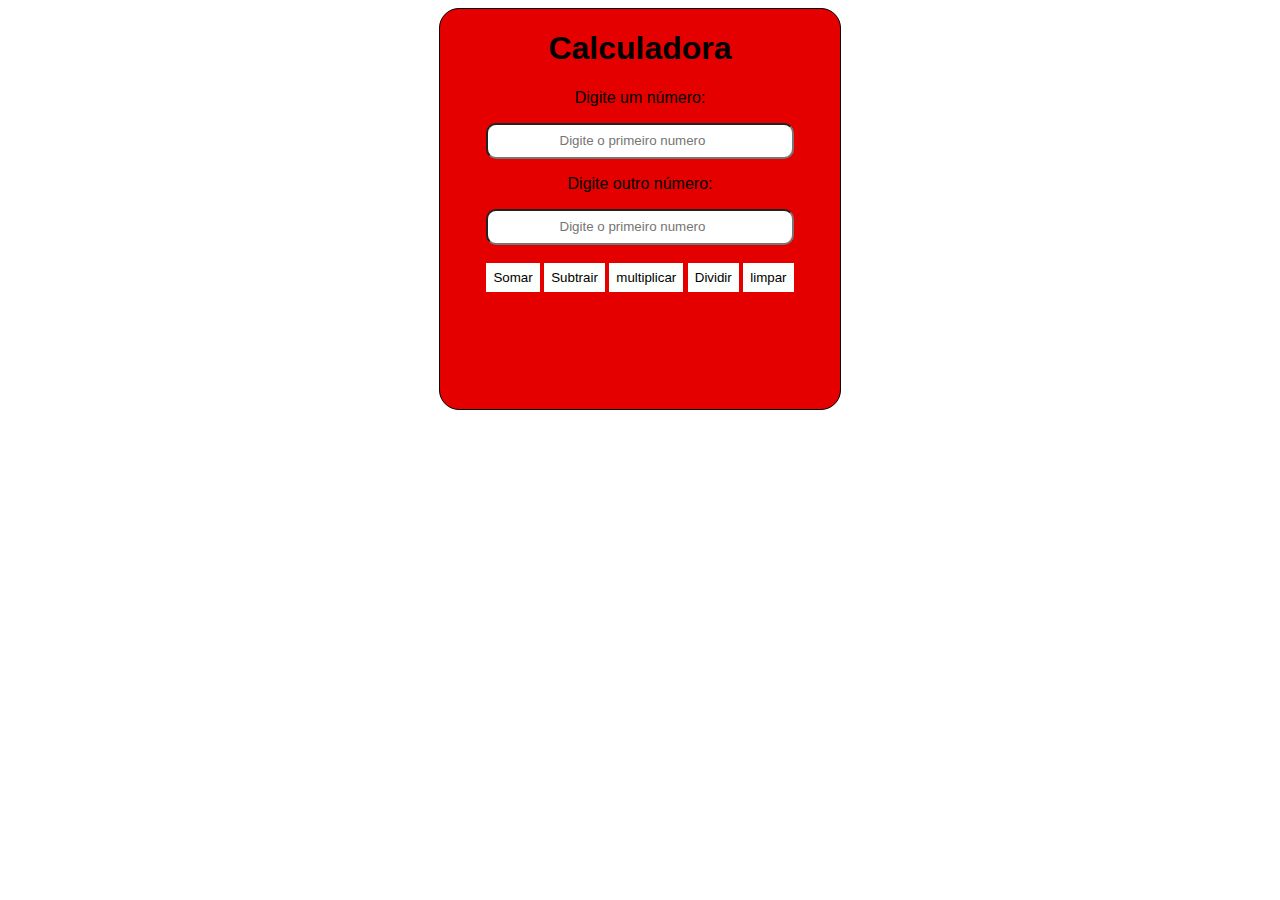
<file: calculadora/index.html>
<!DOCTYPE html>
<html lang="pt-br">
<head>
    <meta charset="UTF-8">
    <meta name="viewport" content="width=device-width, initial-scale=1.0">
    <title>Calculadora</title>
    <link rel="stylesheet" href="estilo.css">
</head>
<body>

    <div class="painel">
         <h1>Calculadora</h1>

         <p>Digite um número: </p>
        <input type="number" id="n1" placeholder="Digite o primeiro numero">
        <p>Digite outro número: </p>
        <input type="number" id="n2" placeholder="Digite o primeiro numero">
        <br><br>
        <!–BOTAO–>
        <button class="botao" onclick="somar()"> Somar </button>
        <button class="botao" onclick="subtrair()"> Subtrair </button>
        <button class="botao" onclick="multiplicar()"> multiplicar </button>
        <button class="botao" onclick="dividir()"> Dividir </button>
        <button class="botao" onclick="limpar()"> limpar </button>
   
        <div id="resultado"></div>
   
   
    </div>
    
<script src="script.js"></script>
</body>
</html>
</file>
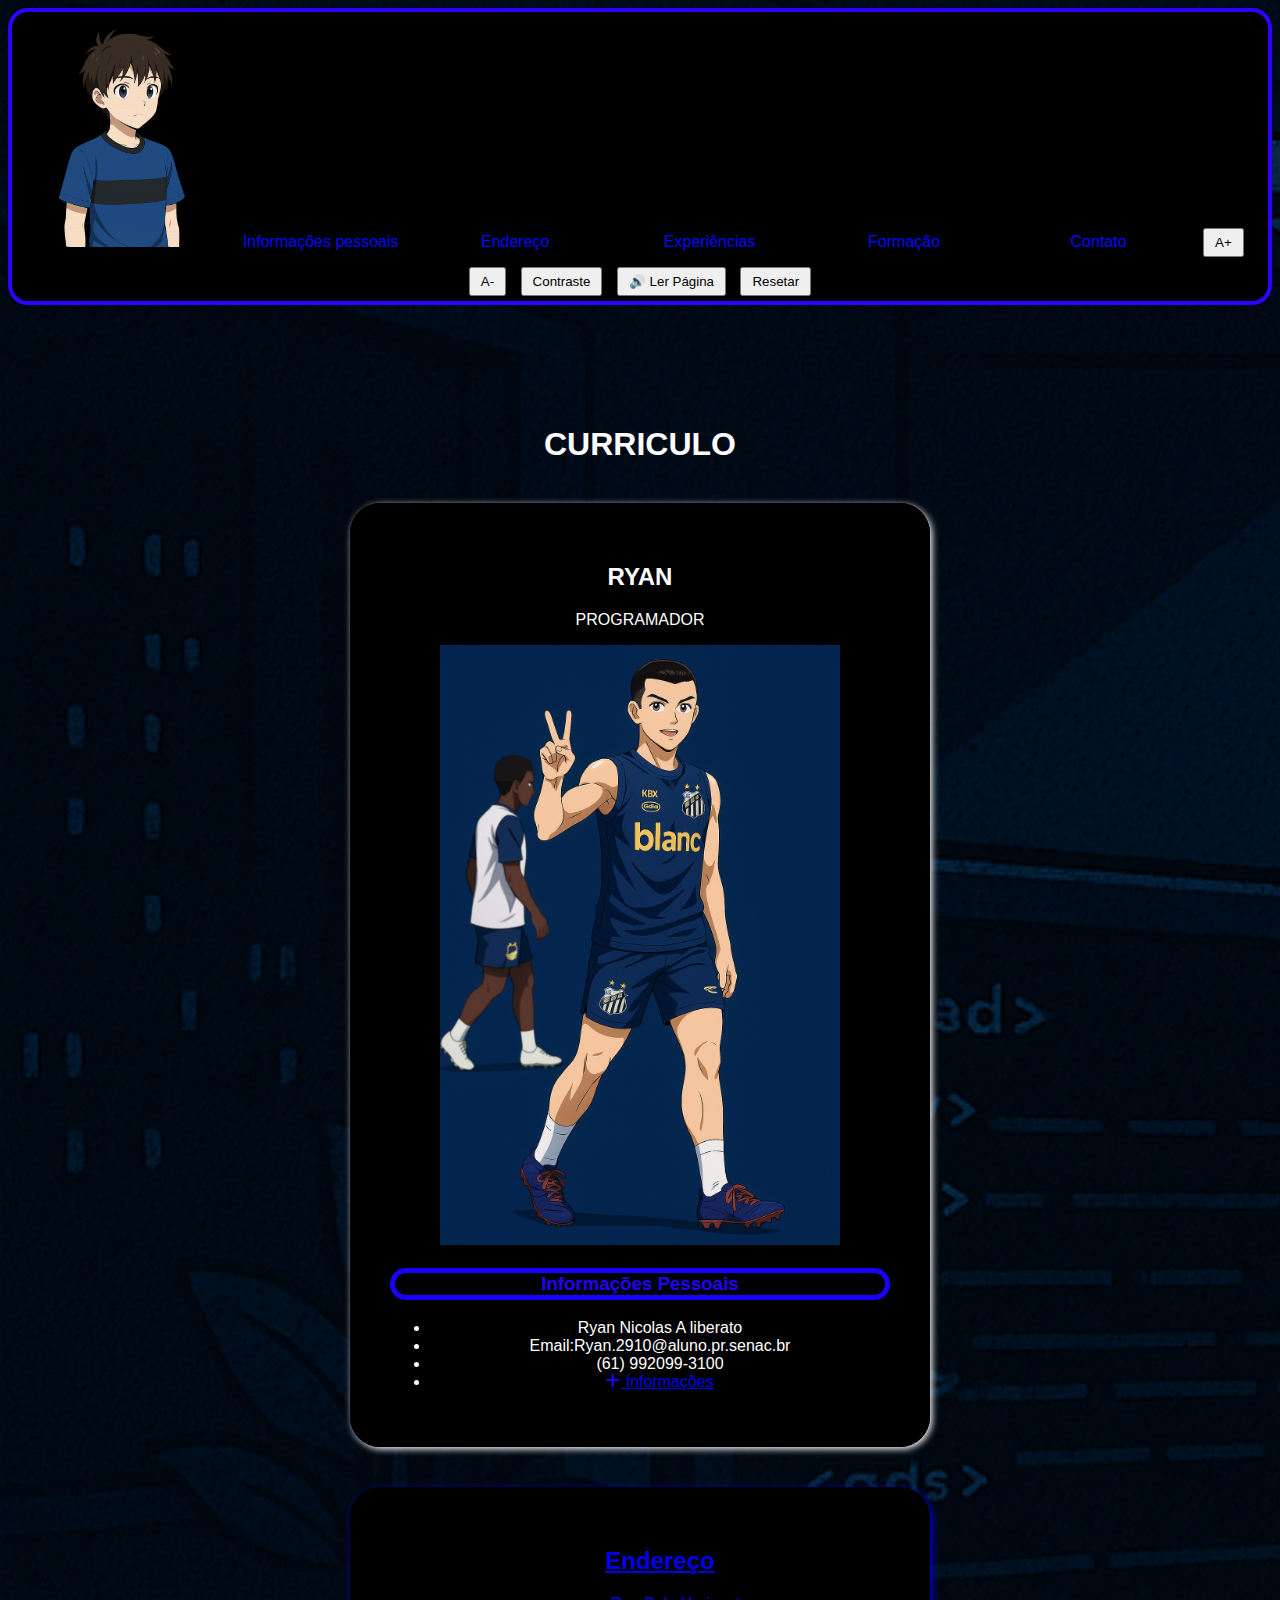
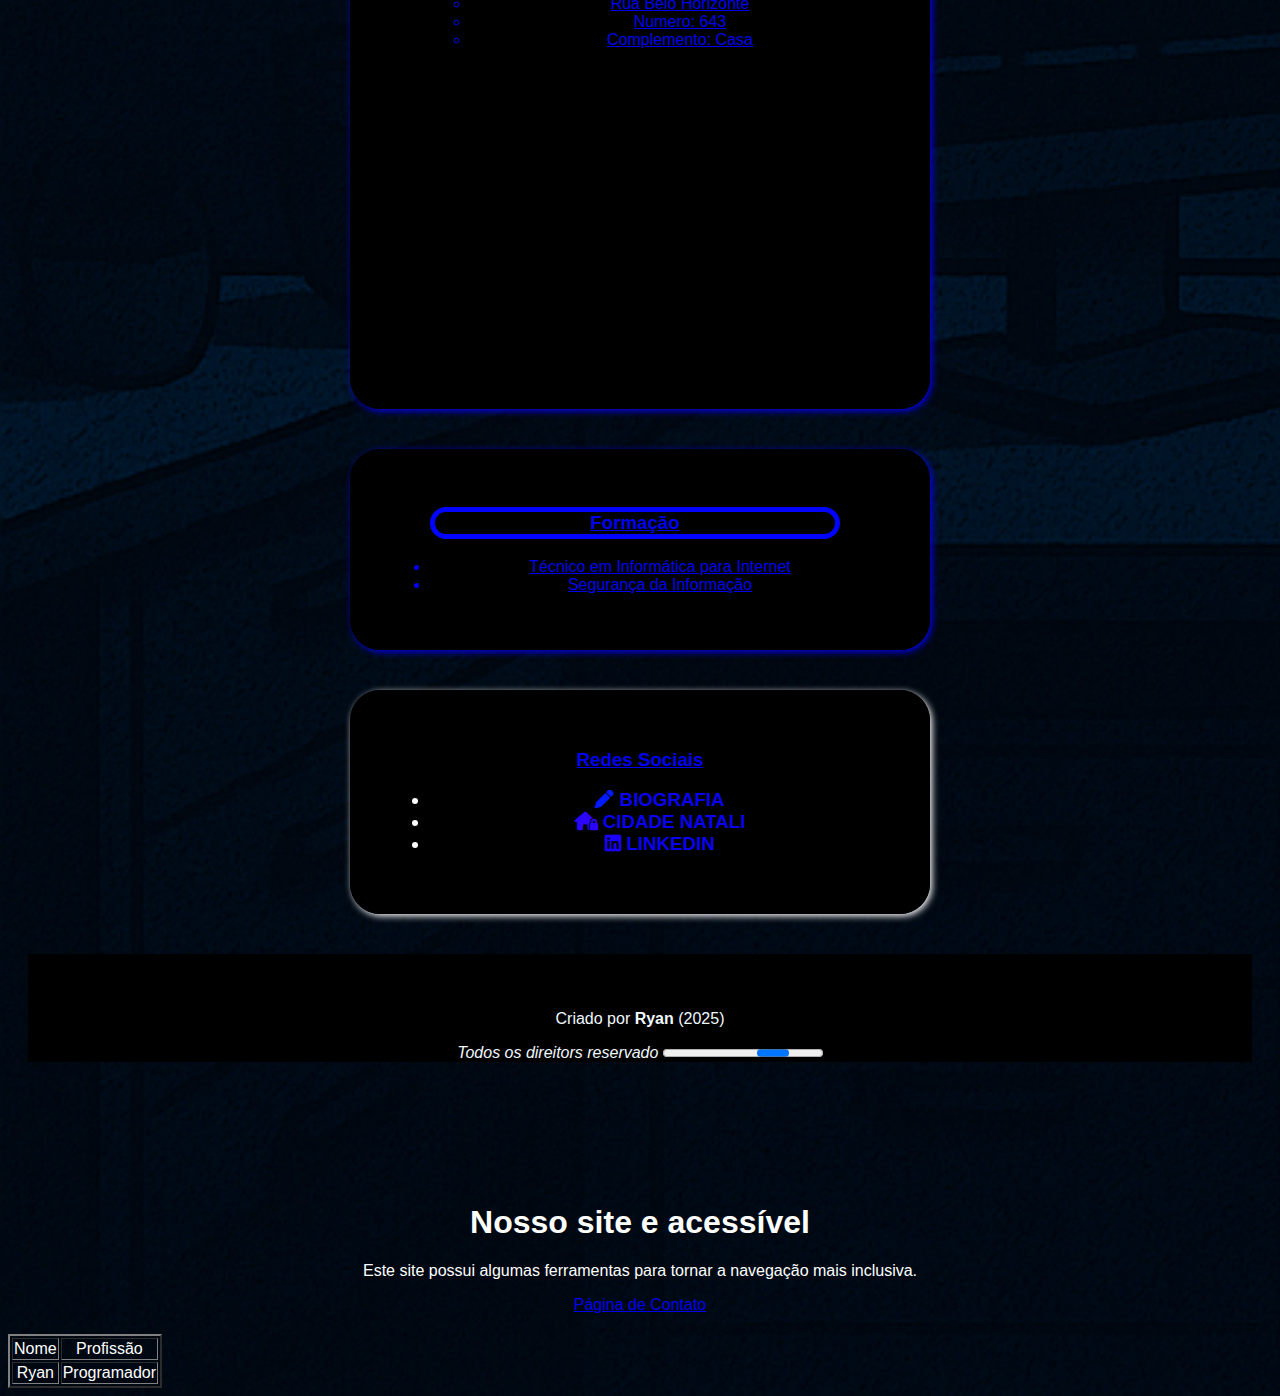
<file: curriculo/index.html>
<!DOCTYPE html>
<html lang="pt-br">
<head>
    <meta charset="UTF-8">
    <meta name="viewport" content="width=device-width, initial-scale=1.0">
    <title>dOC</title>
    <link rel="stylesheet" href="https://cdnjs.cloudflare.com/ajax/libs/font-awesome/6.7.2/css/all.min.css" integrity="sha512-Evv84Mr4kqVGRNSgIGL/F/aIDqQb7xQ2vcrdIwxfjThSH8CSR7PBEakCr51Ck+w+/U6swU2Im1vVX0SVk9ABhg==" crossorigin="anonymous" referrerpolicy="no-referrer" />
    <link rel="stylesheet" href="estilos.css">
    
    
  </script>
</body>
</html>


</html> 

</head>
<body>
<!-- Cabeçalho do meu site -->
    <header>
        <nav class="menu"> 
            <div class="celular"> &#9776 </div>
            <ul>
                <li> <img src="lg.png" alt="" width="200" class="logo"> </li>
                <li> <a href="#inicio">Informações pessoais </a> </li>
                <li> <a href="#endereco">Endereço </a> </li>
                <li> <a href="#qulauqrmme">Experiências </a> </li>
                <li> <a href="#qulauqrmme">Formação </a> </li>
                <li> <a href="#redes">Contato </a> </li>
                 
                 <button onclick="mudarTamanhoFonte(1)">A+</button>
    <button onclick="mudarTamanhoFonte(-1)">A-</button>
	
	
    <button onclick="toggleContrast()">Contraste</button>
	
	
    <button onclick="lerTexto()">🔊 Ler Página</button>
	
	
    <button onclick="resetAcessibilidade()">Resetar</button>
  </div>
                
            </ul>
        </nav>

    </header>
    <main>
    <H1> CURRICULO</H1>
    <p> </p>

    <section id="inicio"> 
        <h2> RYAN</h2>
        <p>PROGRAMADOR</p>

        
     <img width="400" src="jp.png" alt="">

     <h3 Class="titulo">Informações Pessoais</h3>
     <Ul class="Informacoes">
        <li>Ryan Nicolas A liberato</li>
        <li>  Email:Ryan.2910@aluno.pr.senac.br</li>
        <Li>(61) 992099-3100</li>
        <li><a target="blank" href="http://127.0.0.1:3000/mais/index.html"> <i class="fa-solid fa-plus fa-flip" style="color: #1900ff;"></i>  Informações</li>
        
        
        
     </ul>
 </section>
 
     <section id="Endereco">
         <ul>
        <h2>Endereço</h2>

        <ul>
        <li>Rua Belo Horizonte </li>
        <li>Numero: 643  </li>
        <Li>Complemento: Casa</Li>
        </ul>
        
        <map><iframe src="https://www.google.com/maps/embed?pb=!1m18!1m12!1m3!1d831.5593509884876!2d-52.99583263565775!3d-22.76274512467352!2m3!1f0!2f0!3f0!3m2!1i1024!2i768!4f13.1!3m3!1m2!1s0x948d9773c75bd24f%3A0xcdbe5ef6aa970956!2sR.%20Belo%20Horizonte%2C%20612%20-%20Nova%20Londrina%2C%20PR%2C%2087970-000!5e1!3m2!1spt-BR!2sbr!4v1747180300100!5m2!1spt-BR!2sbr" width="400" height="300" style="border:0;" allowfullscreen="" loading="lazy" referrerpolicy="no-referrer-when-downgrade"></iframe> </iframe></map>
     </section>
   <section>
    <ul>
          <h3 id="qulauqrmme">Formação</h3>
          
          <li>Técnico em Informática para Internet</li>
          <li>Segurança da Informação</li>
         
          
    </ul>
</section>

<section id="redes">
    <h3> Redes Sociais
    <ul>
        
    
         <li><a href="http://127.0.0.1:3000/biografia/index.html"> <i class="fa-solid fa-pen fa-flip" style="color: #001aff;"></i> BIOGRAFIA </a> </li>
         <li><a target="_blank" href="http://127.0.0.1:3000/jundiai/index.html"> <i class="fa-solid fa-house-lock fa-flip" style="color: #2b05ff;"></i> CIDADE NATALl</a></li>
         <li><a target="blank" href="https://www.linkedin.com/public-profile/settings?trk=d_flagship3_profile_self_view_public_profile"> <i class="fa-brands fa-linkedin fa-flip" style="color: #1900ff;"></i> LINKEDIN</a></li>
        

        </ul>

 </section>
 <footer class="rodape">
    <p> Criado por <b> Ryan </b> (2025)</p>
    <cite> Todos os direitors reservado</cite>
    <progress></progress>
    <time datetime=""></time>
</main>
    <table border="2">
        <tr>
          <td>Nome</td>
          <td>Profissão</td>
        </tr>
        <tr>
          <td>Ryan</td>
          <td>Programador</td>
        </tr>
      </tabl
      
 </footer>
 </main>
 <script src="scpit.js"></script>
</body>
</head>

<head>
  <meta charset="UTF-8">
  <title>Site Acessível Completo</title>
  <style>
    body {
      font-size: 16px;
      background-color: rgb(177, 35, 35);
      color: rgb(255, 255, 255);
      transition: all 0.3s;
      font-family: Arial, sans-serif;
      outline: none;
    }
    .high-contrast {
      background-color: rgba(255, 213, 3, 0.975) !important;
      color: yellow !important;
    }
    .grayscale {
      filter: grayscale(100%) !important;
    }
    .daltonismo {
      filter: hue-rotate(90deg); 
    }
    .toolbar {
      position: fixed;
      top: 0;
      left: 0;
      background: #dd232300;
      padding: 120px;
      z-index: 999;
      text-align: center;
      width: 100%;
      display: flex;
      flex-wrap: wrap;
      float: right;
      margin: 0 0 20px 15px;
      
    }
    button {
      margin: 5px;
      padding: 5px 10px;
    }
    main {
      margin-top: 80px;
      padding: 20px;
    }
    a:focus, button:focus {
      outline: 3px solid #00f;
    }
  </style>
</head>
<body>
  <div class="toolbar">
    
  </div>

  <main id="conteudo" tabindex="0" aria-label="Conteúdo principal da página">
    <h1> Nosso site e acessível</h1>
    <p>Este site possui algumas ferramentas para tornar a navegação mais inclusiva.</p>
    <a href="#" aria-label="Ir para página de contato">Página de Contato</a>
  </main>

  <!-- Plugin VLibras -->
  <div vw class="enabled">
    <div vw-access-button class="active"></div>
    <div vw-plugin-wrapper>
      <div class="vw-plugin-top-wrapper"></div>
    </div>
  </div>
  <script src="https://vlibras.gov.br/app/vlibras-plugin.js"></script>
  <script>
	new window.VLibras.Widget('https://vlibras.gov.br/app');

    let tamanhoFonte = 16;

	function mudarTamanhoFonte(soma) {
	  tamanhoFonte += soma;
	  document.body.style.fontSize = tamanhoFonte + 'px';
	}

    function toggleContrast() {
      document.body.classList.toggle('high-contrast');
    }

    function lerTexto() {
      const text = document.querySelector('main').innerText;
      const utterance = new SpeechSynthesisUtterance(text);
      utterance.lang = 'pt-BR';
      speechSynthesis.speak(discurso);
    }

	function resetAcessibilidade() {
	  location.reload();
  }

    // Atalhos de teclado
    document.addEventListener('keydown', function(e) {
      if (e.altKey && e.key === '1') changeFontSize(1);
      if (e.altKey && e.key === '2') changeFontSize(-1);
      if (e.altKey && e.key === '3') toggleContrast();
      if (e.altKey && e.key === '4') toggleGrayscale();
      if (e.altKey && e.key === '5') toggleDaltonismo();
      if (e.altKey && e.key === '6') lerTexto();
    });
  
  
  </script>
</body>
</html>
</file>
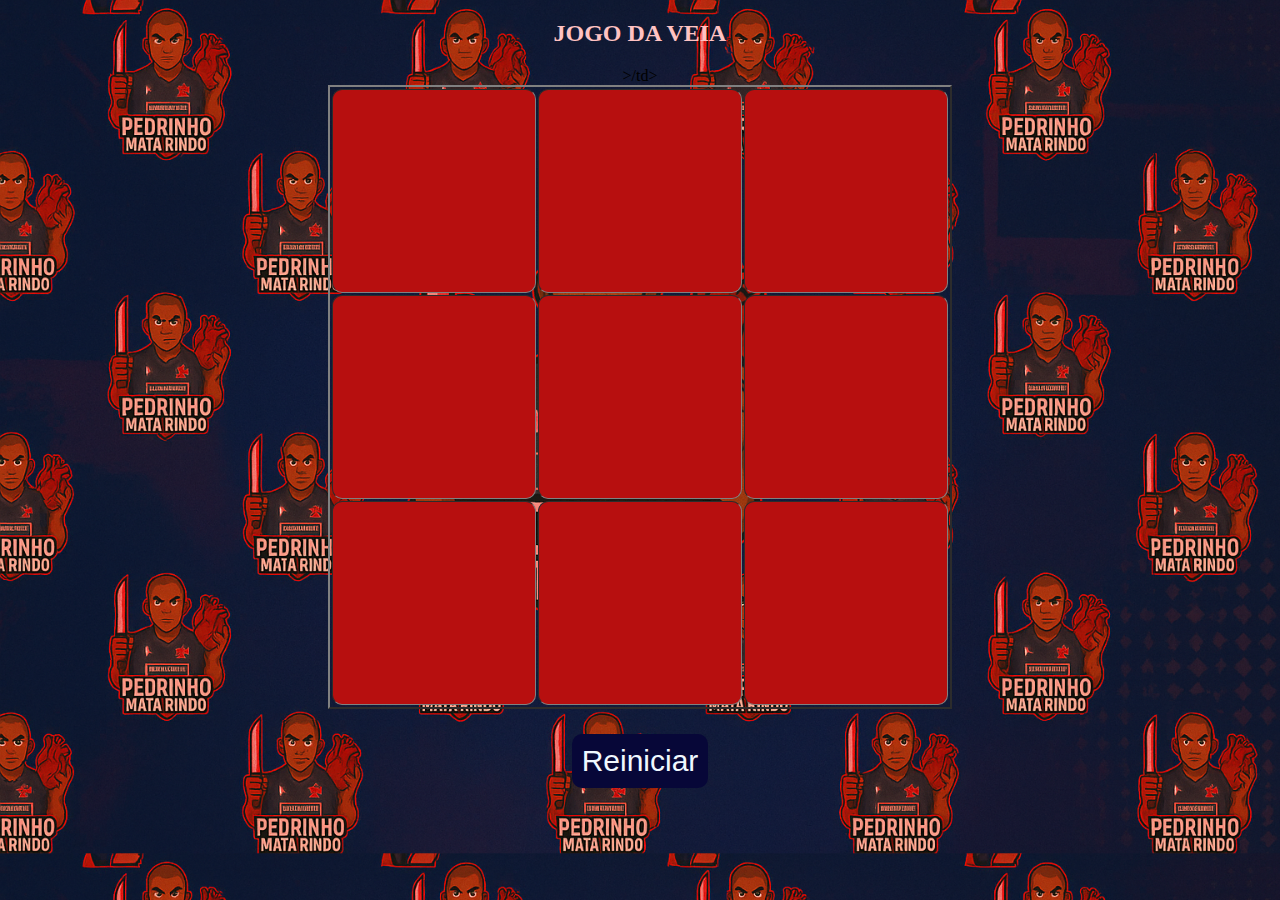
<file: jogo da velha/index.html>
<!DOCTYPE html>
<html lang="en">
<head>
    <meta charset="UTF-8">
    <meta name="viewport" content="width=device-width, initial-scale=1.0">
    <title>jogo da velhat</title>
    <link rel="stylesheet" href="estilo.css">
</head>
<body>
    <div class="painel">

        <table class="jogo" border="2">
            <h2>JOGO DA VEIA</h2>
            <tr>
                <td class="quadrado" onclick="jogar(this)"></td>
                <td class="quadrado" onclick="jogar(this)"></td>
                <td class="quadrado" onclick="jogar(this)"></td>
            </tr>

            <tr>
                <td class="quadrado" onclick="jogar(this)"></td>
                <td class="quadrado" onclick="jogar(this)"></td>
                <td class="quadrado" onclick="jogar(this)"></td>>/td>
            </tr>
            
            <td class="quadrado" onclick="jogar(this)"></td>
            <td class="quadrado" onclick="jogar(this)"></td>
            <td class="quadrado" onclick="jogar(this)"></td>
        </tr>

        </table>
        <button class="botao"
        onclick="reiniciar()"> Reiniciar</button>

    </div>
    <script src="script.js"></script>
</body>
</html>
</file>
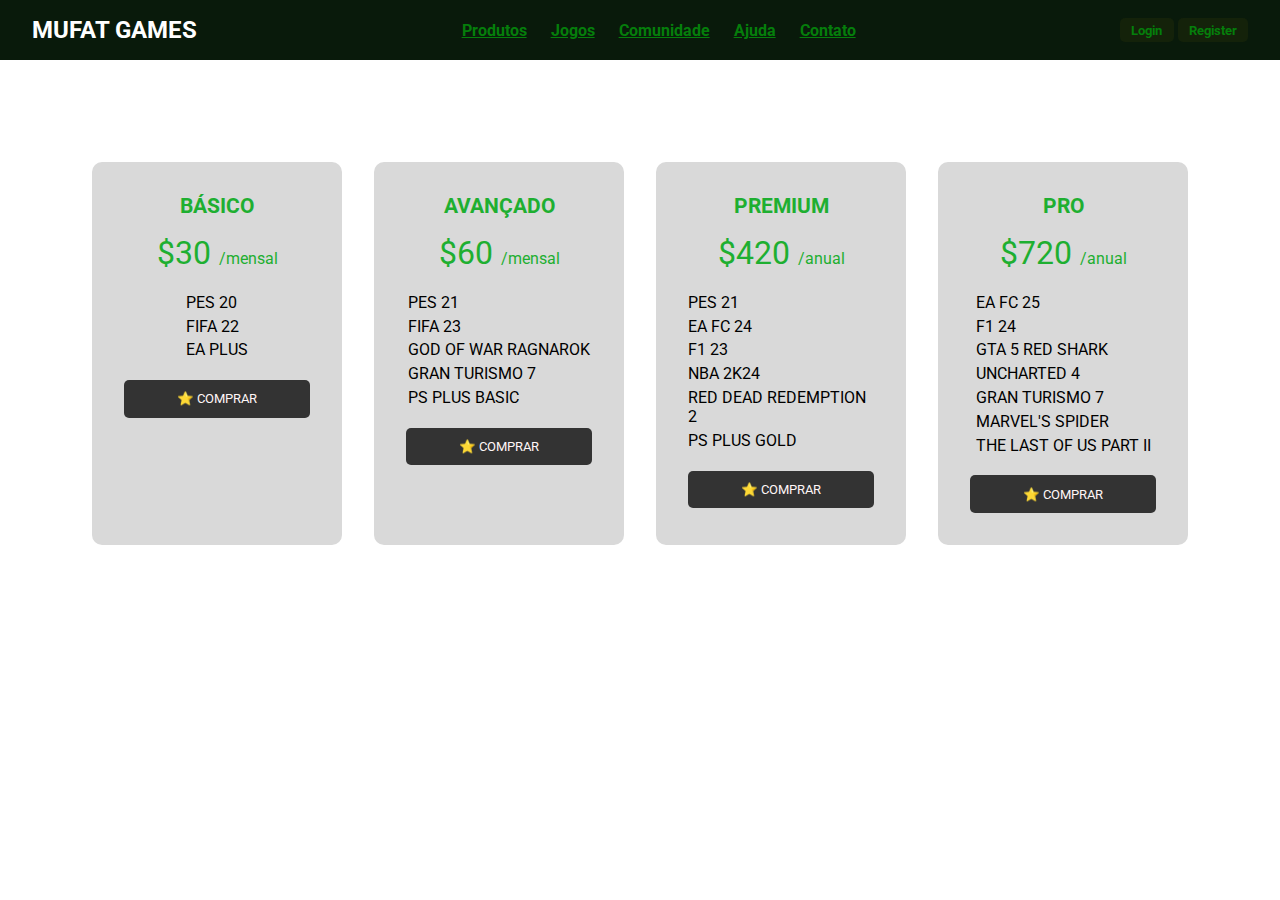
<file: mufat/index.html>
<!DOCTYPE html>
<html lang="pt-BR">
<head>
  <meta charset="UTF-8">
  <meta name="viewport" content="width=device-width, initial-scale=1.0">
  <title>Mufat Games - Planos PS4</title>
  <link href="https://fonts.googleapis.com/css2?family=Roboto:wght@400;700&display=swap" rel="stylesheet">
  <style>
    * {
      margin: 0;
      padding: 0;
      box-sizing: border-box;
      font-family: 'Roboto', sans-serif;
    }

    body {
      background-color: #ffffff;
      color: #fff;
      background-image: url(https://static.vecteezy.com/ti/vetor-gratis/p1/15998100-fundo-de-jogo-futurista-verde-escuro-abstrato-com-padrao-de-hexagono-fundo-geometrico-verde-escuro-para-banner-ou-fluxo-offline-modelo-de-plano-de-fundo-de-jogos-vetor.jpg);
    }

    header {
      background-color: #091a0b;
      display: flex;
      justify-content: space-between;
      align-items: center;
      padding: 1rem 2rem;
      font-size: 1rem;
    }

    nav {
      display: flex;
      gap: 1.5rem;
    }

    nav a, .auth-buttons button {
      color: #057e0b;
      background: none;
      border: none;
      cursor: pointer;
      font-weight: bold;
    }

    .auth-buttons button {
      background: #14220a;
      padding: 0.3rem 0.7rem;
      border-radius: 5px;
    }

    .logo {
      font-size: 1.5rem;
      font-weight: bold;
    }

    .planos-container {
      display: flex;
      justify-content: center;
      gap: 2rem;
      margin: 2rem;
      flex-wrap: wrap;
    }

    .plano {
      background-color: #d9d9d9;
      color: #1eaf31;
      border-radius: 10px;
      padding: 2rem;
      width: 250px;
      display: flex;
      flex-direction: column;
      align-items: center;
    }

    .plano h3 {
      font-size: 1.3rem;
      margin-bottom: 1rem;
    }

    .plano p {
      font-size: 2rem;
      margin-bottom: 1rem;
    }

    .plano ul {
      list-style: none;
      color: #000000;
      margin-bottom: 1rem;
    }

    .plano ul li {
      margin: 0.3rem 0;
    }

    .plano button {
      background-color: #333;
      color: #fff7f7;
      padding: 0.7rem 1rem;
      border: none;
      border-radius: 5px;
      cursor: pointer;
      width: 100%;
      transition: background 0.3s;
    }

    .plano button:hover {
      background-color: #555;
    }

    footer {
      margin-top: 2rem;
      text-align: center;
      font-size: 0.9rem;
    }

    .footer-logos img {
      max-height: 40px;
      margin: 0.5rem;
    }
  </style>
</head>
<body>
  <header>
    <div class="logo">MUFAT GAMES</div>
    <nav>
      <a href="#">Produtos</a>
      <a href="#">Jogos</a>
      <a href="#">Comunidade</a>
      <a href="#">Ajuda</a>
      <a href="#">Contato</a>
    </nav>
    <div class="auth-buttons">
      <button onclick="abrirLogin()">Login</button>
      <button onclick="abrirRegistro()">Register</button>
    </div>
  </header>

  <main>
    <h1 style="text-align:center; color:white; font-size: 2rem; margin-top: 2rem;">PLANOS JOGOS/PLUS PS4</h1>

    <div class="planos-container">
      <div class="plano">
        <h3>BÁSICO</h3>
        <p>$30 <span style="font-size: 1rem;">/mensal</span></p>
        <ul>
          <li>PES 20</li>
          <li>FIFA 22</li>
          <li>EA PLUS</li>
        </ul>
        <button onclick="comprar('Básico')">⭐ COMPRAR</button>
      </div>

      <div class="plano">
        <h3>AVANÇADO</h3>
        <p>$60 <span style="font-size: 1rem;">/mensal</span></p>
        <ul>
          <li>PES 21</li>
          <li>FIFA 23</li>
          <li>GOD OF WAR RAGNAROK</li>
          <li>GRAN TURISMO 7</li>
          <li>PS PLUS BASIC</li>
        </ul>
        <button onclick="comprar('Avançado')">⭐ COMPRAR</button>
      </div>

      <div class="plano">
        <h3>PREMIUM</h3>
        <p>$420 <span style="font-size: 1rem;">/anual</span></p>
        <ul>
          <li>PES 21</li>
          <li>EA FC 24</li>
          <li>F1 23</li>
          <li>NBA 2K24</li>
          <li>RED DEAD REDEMPTION 2</li>
          <li>PS PLUS GOLD</li>
        </ul>
        <button onclick="comprar('Premium')">⭐ COMPRAR</button>
      </div>

      <div class="plano">
        <h3>PRO</h3>
        <p>$720 <span style="font-size: 1rem;">/anual</span></p>
        <ul>
          <li>EA FC 25</li>
          <li>F1 24</li>
          <li>GTA 5 RED SHARK</li>
          <li>UNCHARTED 4</li>
          <li>GRAN TURISMO 7</li>
          <li>MARVEL'S SPIDER</li>
          <li>THE LAST OF US PART II</li>
        </ul>
        <button onclick="comprar('Pro')">⭐ COMPRAR</button>
      </div>
    </div>
  </main>

  <footer>
    <div class="footer-logos">
      <p style="color: #fff;">© 2025 Mufat Games - Todos os direitos reservados</p>
    </div>
  </footer>

  <script>
    function comprar(plano) {
      alert(`Você escolheu o plano ${plano}! Em breve você será redirecionado para o pagamento.`);
      // Aqui você pode substituir pela URL real do pagamento
      window.location.href = `https://pagamento.exemplo.com/${plano.toLowerCase()}`;
    }

    function abrirLogin() {
      const usuario = prompt("Digite seu nome de usuário:");
      const senha = prompt("Digite sua senha:");
      if (usuario && senha) {
        alert("Login bem-sucedido! Bem-vindo, " + usuario + "!");
      } else {
        alert("Por favor, preencha todos os campos.");
      }
    }

    function abrirRegistro() {
      const nome = prompt("Digite seu nome:");
      const email = prompt("Digite seu e-mail:");
      const senha = prompt("Crie uma senha:");
      if (nome && email && senha) {
        alert("Registro realizado com sucesso! Seja bem-vindo, " + nome + "!");
      } else {
        alert("Todos os campos devem ser preenchidos.");
      }
    }
  </script>
</body>
</html>
</file>
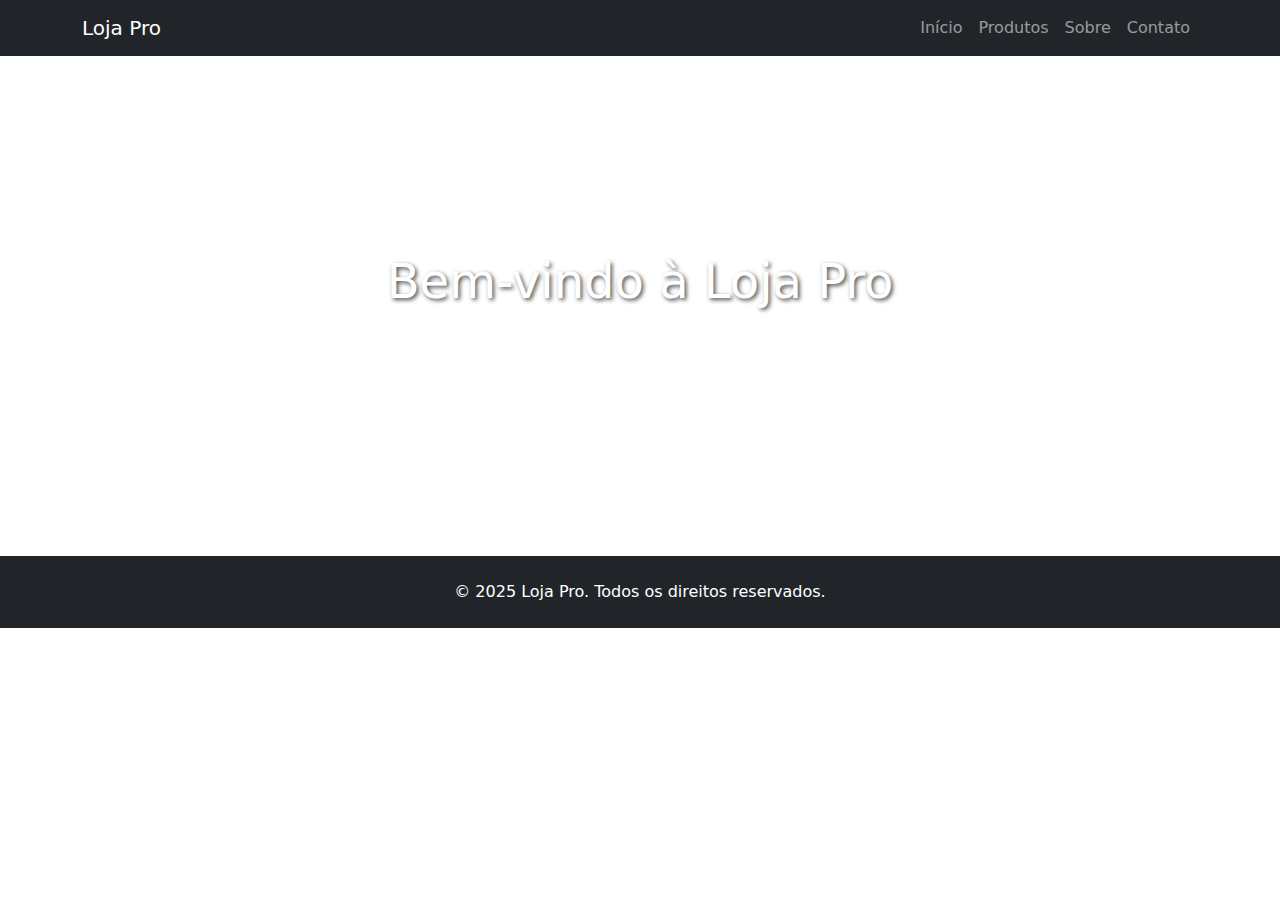
<file: Pessoal/index.html>
<!DOCTYPE html>
<html lang="pt-br">
<head>
  <meta charset="UTF-8">
  <meta name="viewport" content="width=device-width, initial-scale=1.0">
  <title>Loja Pro Vendas</title>
  <link href="https://cdn.jsdelivr.net/npm/bootstrap@5.3.2/dist/css/bootstrap.min.css" rel="stylesheet">
  <style>
    body {
      padding-top: 56px;
    }
    .hero {
      background: url('https://via.placeholder.com/1500x500') no-repeat center center;
      background-size: cover;
      height: 500px;
      color: white;
      display: flex;
      align-items: center;
      justify-content: center;
      text-align: center;
    }
    .hero h1 {
      font-size: 3rem;
      text-shadow: 2px 2px 4px rgba(0,0,0,0.7);
    }
  </style>
</head>
<body>

<!-- Navbar -->
<nav class="navbar navbar-expand-lg navbar-dark bg-dark fixed-top">
  <div class="container">
    <a class="navbar-brand" href="#">Loja Pro</a>
    <button class="navbar-toggler" type="button" data-bs-toggle="collapse" data-bs-target="#navbarNav">
      <span class="navbar-toggler-icon"></span>
    </button>
    <div class="collapse navbar-collapse" id="navbarNav">
      <ul class="navbar-nav ms-auto">
        <li class="nav-item"><a class="nav-link" href="index.html">Início</a></li>
        <li class="nav-item"><a class="nav-link" href="produtos.html">Produtos</a></li>
        <li class="nav-item"><a class="nav-link" href="sobre.html">Sobre</a></li>
        <li class="nav-item"><a class="nav-link" href="contato.html">Contato</a></li>
      </ul>
    </div>
  </div>
</nav>

<!-- Hero Section -->
<section class="hero">
  <div class="container">
    <h1>Bem-vindo à Loja Pro</h1>
    <p>Os melhores produtos pelos menores preços!</p>
  </div>
</section>

<!-- Footer -->
<footer class="bg-dark text-white text-center py-4">
  <div class="container">
    <p class="mb-0">&copy; 2025 Loja Pro. Todos os direitos reservados.</p>
  </div>
</footer>

<script src="https://cdn.jsdelivr.net/npm/bootstrap@5.3.2/dist/js/bootstrap.bundle.min.js"></script>
</body>
</html>
</file>
<file: calculadora/estilo.css>
.painel{
/*borda*/
border: 1px solid black;
/*alinha texto no centro*/
text-align: center;
/*largura da div*/
width: 400px;
/*centralizar toda div*/
margin: auto;
/*altura*/
height: 400px;
/*arrendondar bordas*/
border-radius: 20px;
/*cor do fundo*/
background-color: rgb(229, 0, 0);
/*cor da letra*/
color: black;
/*tipo de fonte*/
font-family: 'Segoe UI', Tahoma, Geneva, Verdana, sans-serif;
}

input{
    /*arredondar*/
    border-radius: 10px;
    /*altura*/
    height: 30px;
    /*largura*/
    width: 300px;
    /*centralizar*/
    text-align: center;
    font-family: 'Franklin Gothic Medium', 'Arial Narrow', Arial, sans-serif;
    
}
.botao{
    background-color: rgb(253, 255, 252);
    color: rgb(0, 0, 0);
    border: none;
    padding: 7px;
}
.botao.hover{
    background-color: darkslateblue;
    transition: 1s;
}
#resultado{
    font-size: 50px;
    font-weight: bold;
}
</file>
<file: curriculo/estilos.css>
/*body é o corpo do texto*/
body{
    /*altera a cor de Fundo*/
    background-color:rgb(255, 255, 255) ;
    /*alinha o texto no centro*/
    text-align: center;
    background-image: url("fund.png");
    background-size: cover;
    color: rgb(7, 7, 255);
    font-family:Arial, Helvetica, sans-serif
}

section{

    Background-color: rgba(0, 0, 0, 0.979);
    width: 500px;
    margin: auto;
    border-radius: 30px;
    padding: 40px;
    margin-top: 40px;
    box-shadow: 2px 2px 7px ;
    animation: animacao 4s alternate infinite;
}

@keyframes animacao {
0% { box-shadow: 2px 2px 4px rgb(17, 0, 255)}
25% { box-shadow: 2px 2px 4px rgb(51, 0, 255)}
50% { box-shadow: 2px 2px 4px rgb(255, 255, 255)}
75% { box-shadow: 2px 2px 4px rgb(0, 51, 255)}
100% { box-shadow: 2px 2px 4px rgb(4, 105, 237)}

}

.titulo{
    color: rgb(37, 0, 247);
    border: 5px solid rgb(25, 0, 255);
    border-radius: 20px;
} 

#qulauqrmme {
    border-radius: 20px;
    width: 400px;
    border: 5px solid rgb(0, 4, 255);
}

.informacoes{
    border: 5px solid rgb(0, 13, 255);
    list-style:none;
    text-align:left;
}

section:hover{
    background-color: rgb(2, 6, 243);
    transition: 6s;
}
 /*personalizar menu*/
 .menu{
    background-color: rgb(0, 0, 0); /*cor -de-fundo*/
    border-radius: 20px; /*arredondar bordas do menu*/
    border: 4px, solid,rgb(47, 0, 255);

 }

/*deixa listra lado a lado*/

 /*personalizar menu*/
 .menu ul li {
    display: inline-block;
    padding: 10px;
    width: 170px;
 }
 .menu ul li a {
    color: rgb(0, 8, 255); 
    text-decoration: none;
 }
 
 .logo{
    border-radius: 20px;
    width: 150px;
 }

 .rodape{
    /*cor*/
    background-color: black;
    /* letra*/
    color: aliceblue;
    /*cima*/
    margin-top: 40px;
    padding-top: 40px;
 }

 .menu ul{
    margin: 0px;
    padding: 0px;
 }

 #redes ul li a{
    color: rgb(9, 1, 239);
    text-decoration: none;
}

.celular{
    display: none;
}

body {
      font-size: 16px;
      background-color: white;
      color: rgb(255, 255, 255);
      transition: all 0.3s;
      font-family: Arial, sans-serif;
      outline: none;
    }
    .high-contrast {
      background-color: rgba(255, 0, 0, 0) !important;
      color: yellow !important;
    }
    .grayscale {
      filter: grayscale(100%) !important;
    }
    .daltonismo {
      filter: hue-rotate(90deg);
    }
    .toolbar {
      position: fixed;
      top: 0;
      left: 0;
      background: #dd232300;
      padding: 120px;
      z-index: 999;
      text-align: center;
      width: 100%;
      display: flex;
      flex-wrap: wrap;
      float: right;
      margin: 0 0 20px 15px;
      
    }
    button {
      margin: 5px;
      padding: 5px 10px;
    }
    main {
      margin-top: 80px;
      padding: 20px;
    }
    a:focus, button:focus {
      outline: 3px solid #00f;
    }
</file>
<file: jogo da velha/estilo.css>
@import url('https://fonts.googleapis.com/css2?family=Bebas+Neue&display=swap');

.quadrado{
    width: 200px; /*largura*/
    height: 200px; /*altura*/
    background-color:rgb(183, 15, 15);
    border-radius: 10px;
    font-family: "Bebas Neue", sans-serif;
    text-align: center;
    font-size: 120px;
    color: white;
}

/*personalizando o div*/
.painel{
    background-color: rgba(71, 53, 53, 0); /*cor de fundo*/
    width: 1000px; /*largura*/
    height: 800px; /*altura*/
    margin: auto; /*centralizar*/
    border: radius 20px;
    text-align: center
}

.jogo{
margin: auto;


}

h2{
    color:rgb(255, 194, 194);
    text-align: center;
}

body{
    background-image: url(mm.png);
    background-size: cover;
}

@keyframes jogo {
    0% { box-shadow: 2px 2px 4px red}
    25% { box-shadow: 2px 2px 4px rgb(43, 4, 3)}
    50% { box-shadow: 2px 2px 4px rgb(255, 255, 255)}
    75% { box-shadow: 2px 2px 4px rgb(175, 26, 6)}
    100% { box-shadow: 2px 2px 4px rgb(250, 78, 72)}
}

.botao{
    background-color: rgb(7, 7, 56);
    color: aliceblue;
    border: none;
    font-size: 30px;
    margin: 25px;
    padding: 10px;
    border-radius: 10px;

}
</file>
